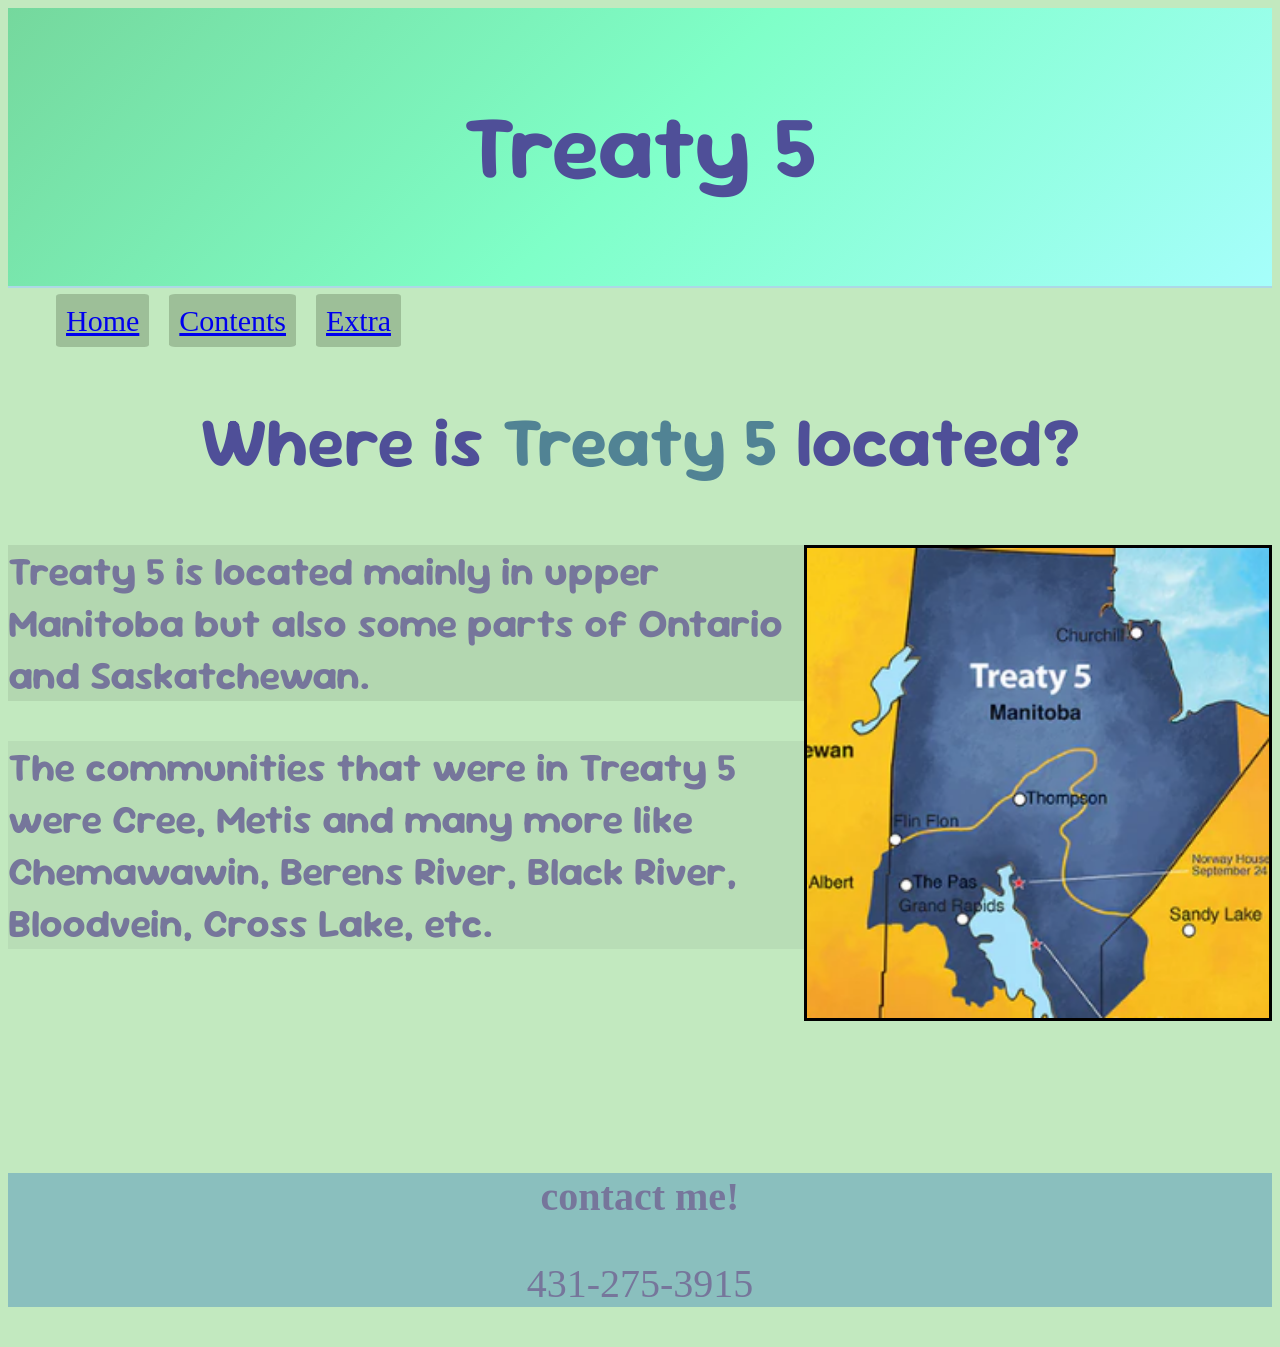
<file: index.html>
<!DOCTYPE html>
<html lang="en-us">
<head>
    <meta charset="utf-8"> 
    <meta name="viewport" content="inital-scale=1.0. user-scalableyes"/>
    <title>Treaty 5</title>
    <link rel="preconnect" href="https://fonts.googleapis.com">
<link rel="preconnect" href="https://fonts.gstatic.com" crossorigin>
<link href="https://fonts.googleapis.com/css2?family=Sour+Gummy:ital,wght@0,100..900;1,100..900&display=swap" rel="stylesheet">
<!--this links my external CSS into my web page-->
<link rel="stylesheet" href="ThankYouForBeingTheVictimOfMyShallowEmotions.css"/>


<style>
    #tastetherainbow {
        background: linear-gradient(135deg, #75d89d, #7fffc8, #a6fefb);
        padding: 20px 10px;
        text-align: center;
        border-bottom:2px solid #ADD8E6;
        box-shadow: 0 4px 8px #acd7e6(0, 0, 0, 0.5);
    }
        #lagtrain {
            text-align: center;
        }
        .WONDERHOY {
            text-align: end;
            float:right;
        }
        .ILoveLife {
            text-align: center;
            background-color: #acd7a96e;
        }
.sour-gummy-uniquifier {
  font-family: "Sour Gummy", sans-serif;
  font-optical-sizing: auto;
  font-weight: 100;
  font-style: normal;
  font-variation-settings:
    "wdth" 100;
}
</style>
</head>


<!--classes are used to apply a style to stuff-->
<body>
<!--this is a semantic tag-->
<header id="tastetherainbow">
<h1 class="sour-gummy-uniquifier" tabindex="1"><strong>Treaty 5</strong></h1>
</header>


<nav>
    <ul>
        <li id="nav-link"><a href="index.html" tabindex="2">Home</a></li>
        <li id="nav-link"><a href="history.html" tabindex="3">Contents</a></li>
        <li id="nav-link"><a href="extra.html" tabindex="4">Extra</a></li>
    </ul>
</nav>


<!--the div tag is used to style a specific area -->
<div id="lagtrain">
<h2 class="sour-gummy-uniquifier" tabindex="5"><strong>Where is <span style="color: #518394;">Treaty 5</span> located?</strong></h2>
</div> 


<img src="Kyu-kurarin/So-Eepy.PNG" height="470px" tabindex="6" height="auto" border="3" title="Treaty 5 map" alt="a map of treaty 5 that is colored in by the color blue also is located in Manitoba and parts of Ontario and Saskatchewan" class="WONDERHOY">
<p class="sour-gummy-uniquifier" tabindex="7" style="background-color:#a9cba798 ;"><strong>Treaty 5 is located mainly in upper Manitoba but also some parts of Ontario and Saskatchewan.  </strong></p>
<p class="sour-gummy-uniquifier" tabindex="8" style="background-color:#b3d5b198 ;"><strong>The communities that were in Treaty 5  were Cree, Metis and many more like Chemawawin, Berens River, Black River, Bloodvein, Cross Lake, etc.</strong></p>
</br>
</br>
</br>
</br>


</br>
</br>
<br>
<br>
<footer tabindex="9">
    <p><strong>contact me!</strong></p>
    <p>431-275-3915</p>
</footer>
</body>
</file>
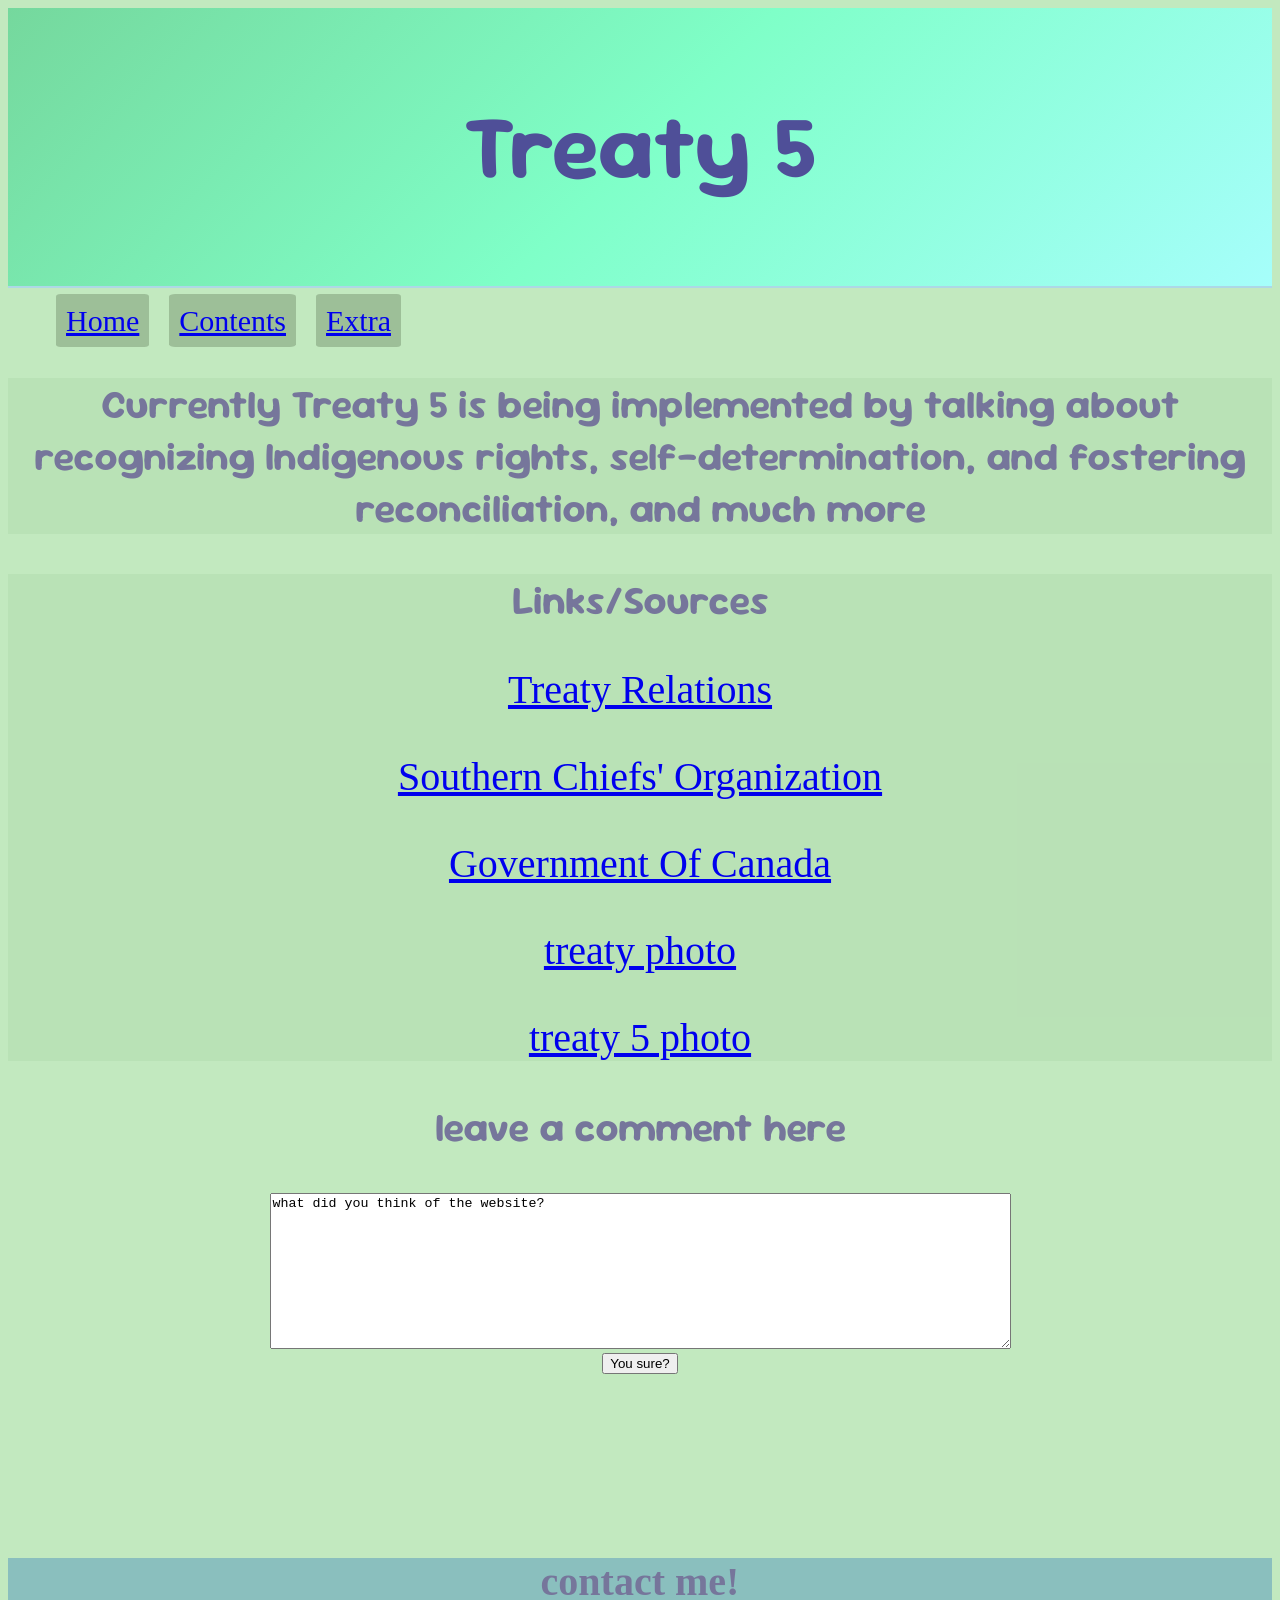
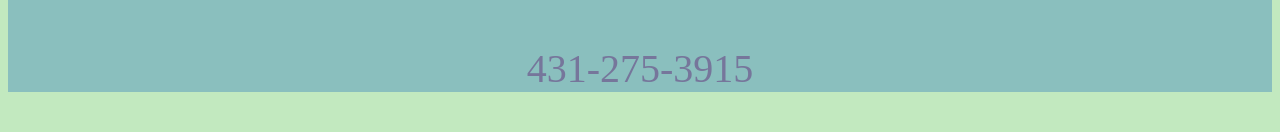
<file: extra.html>
<!DOCTYPE html>
<html lang="en-us">
<head>
    <meta charset="utf-8"> 
    <meta name="viewport" content="inital-scale=1.0. user-scalableyes"/>
    <title>Contents</title>
    <link rel="preconnect" href="https://fonts.googleapis.com">
<link rel="preconnect" href="https://fonts.gstatic.com" crossorigin>
<link href="https://fonts.googleapis.com/css2?family=Sour+Gummy:ital,wght@0,100..900;1,100..900&display=swap" rel="stylesheet">
<!--this links my external CSS into my web page-->
<link rel="stylesheet" href="ThankYouForBeingTheVictimOfMyShallowEmotions.css"/>


<style>
    .sour-gummy-uniquifier {
  font-family: "Sour Gummy", sans-serif;
    font-optical-sizing: auto;
  font-weight: 100;
  font-style: normal;
  font-variation-settings:
    "wdth" 100; }
    #tastetherainbow {
        background: linear-gradient(135deg, #75d89d, #7fffc8, #a6fefb);
        padding: 20px 10px;
        text-align: center;
        border-bottom:2px solid #ADD8E6;
        box-shadow: 0 4px 8px #acd7e6(0, 0, 0, 0.5);
    }
    .MIZUKI {
        text-align: center;
    }
    .ILoveLife {
        text-align: center;
        background-color: #acd7a96e;
    }
</style>
</head>


<header id="tastetherainbow">
    <h1 class="sour-gummy-uniquifier" tabindex="1"><strong>Treaty 5</strong></h1>
</header>


<nav>
    <ul>
        <li id="nav-link" tabindex="2"><a href="index.html">Home</a></li>
        <li id="nav-link" tabindex="3"><a href="history.html">Contents</a></li>
        <li id="nav-link" tabindex="4"><a href="extra.html">Extra</a></li>
    </ul>
</nav>

<div class="ILoveLife">
    <p class="sour-gummy-uniquifier" tabindex="5"><strong>Currently Treaty 5 is being implemented by talking about recognizing Indigenous rights, self-determination, and fostering reconciliation, and much more </strong></p>
</div>

<div class="ILoveLife">
    <p class="sour-gummy-uniquifier" tabindex="6"><strong>Links/Sources</strong></p>
    <p><a href="https://trcm.ca/lets-talk-treaties/treaties-with-the-crown/" target="_blank" tabindex="7">Treaty Relations</a></p>
    <p><a href="https://scoinc.mb.ca/treaties/" target="_blank" tabindex="8">Southern Chiefs' Organization</a></p>
    <p><a href="https://www.rcaanc-cirnac.gc.ca/eng/1100100028699/1581292696320" target="_blank" tabindex="9">Government Of Canada</a></p>
    <p><a href="https://cdn-icons-png.flaticon.com/512/4960/4960697.png" target="_blank" tabindex="10">treaty photo</a></p>
    <p><a href="https://indigenousreflections.ca/cdn/shop/files/TRE-12copy_900x.jpg?v=1719503027" target="_blank" tabindex="11">treaty 5 photo</a></p>
</div>


<form class="MIZUKI">
<p class="sour-gummy-uniquifier" tabindex="12"><strong>leave a comment here</strong></p>
<textarea name="message" rows="10" cols="90" tabindex="13">what did you think of the website?</textarea>
<br>
<input type="submit" value="You sure?" tabindex="14">
</form>
</br>
</br>
</br>
</br>


</br>
</br>
<br>
<br>
<footer tabindex="15">
    <p><strong>contact me!</strong></p>
    <p>431-275-3915</p>
</footer>
</file>
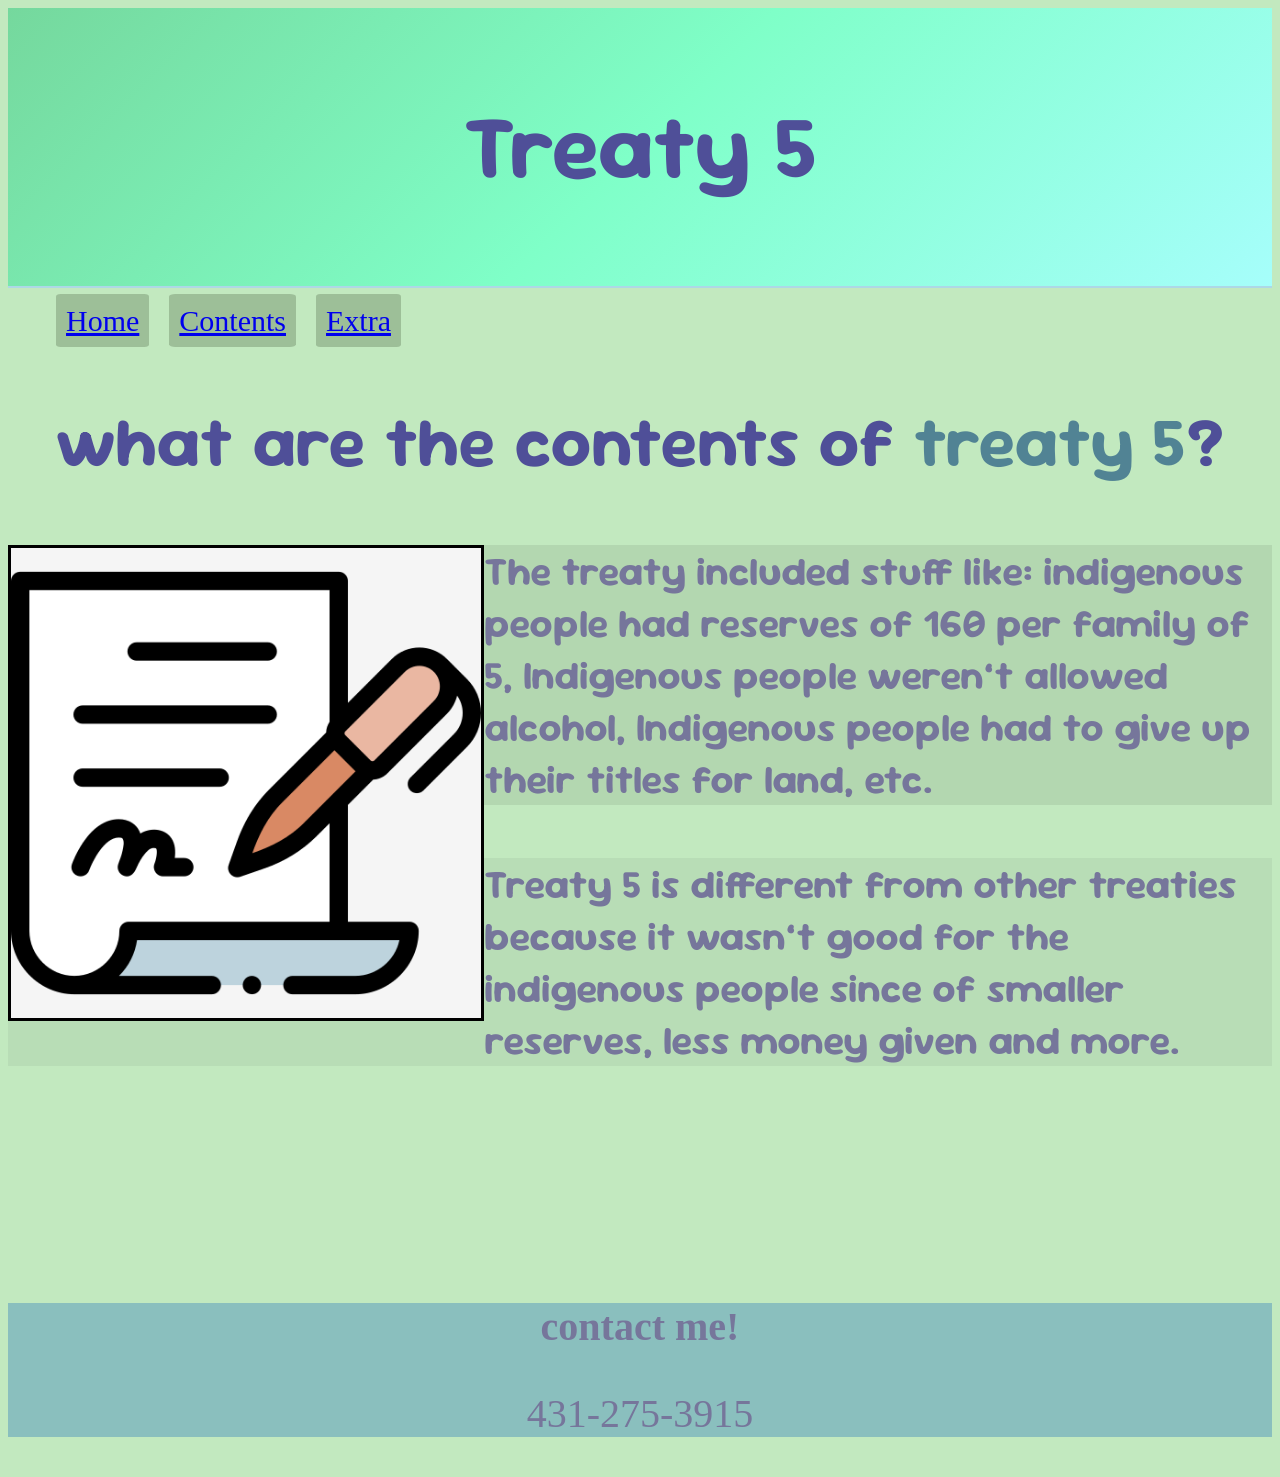
<file: history.html>
<!DOCTYPE html>
<html lang="en-us">
<head>
    <meta charset="utf-8"> 
    <meta name="viewport" content="inital-scale=1.0. user-scalableyes"/>
    <title>Contents</title>
    <link rel="preconnect" href="https://fonts.googleapis.com">
<link rel="preconnect" href="https://fonts.gstatic.com" crossorigin>
<link href="https://fonts.googleapis.com/css2?family=Sour+Gummy:ital,wght@0,100..900;1,100..900&display=swap" rel="stylesheet">
<!--this links my external CSS into my web page-->
<link rel="stylesheet" href="ThankYouForBeingTheVictimOfMyShallowEmotions.css"/>
<style>
    .sour-gummy-uniquifier {
  font-family: "Sour Gummy", sans-serif;
  font-optical-sizing: auto;
  font-weight: 100;
  font-style: normal;
  font-variation-settings:
    "wdth" 100; }
    #tastetherainbow {
        background: linear-gradient(135deg, #75d89d, #7fffc8, #a6fefb);
        padding: 20px 10px;
        text-align: center;
        border-bottom:2px solid #ADD8E6;
        box-shadow: 0 4px 8px #acd7e6(0, 0, 0, 0.5);}
    #lagtrain {
        text-align: center;
    }
    .livingmilenium {
        text-align: start;
        float: left;
        background-color: whitesmoke;
    }
</style>
</head>
<header id="tastetherainbow">
    <h1 class="sour-gummy-uniquifier"><strong>Treaty 5</strong></h1>
</header>
<nav>
    <ul>
        <li id="nav-link"><a href="index.html">Home</a></li>
        <li id="nav-link"><a href="history.html">Contents</a></li>
        <li id="nav-link"><a href="extra.html">Extra</a></li>
    </ul>
</nav>
<div id="lagtrain">
    <h2 class="sour-gummy-uniquifier"><strong>what are the contents of <span style="color: #518394;">treaty 5</span>?</strong></h2>
</div>


<main>
<img src="Kyu-kurarin/4960697.png" height="470px" height="auto" border="3" title="treaty drawing" alt="a simple cartoonish drawing of a treaty/scroll" class="livingmilenium">
<h3 class="sour-gummy-uniquifier"><strong>The treaty included stuff like: indigenous people had reserves of 160 per family of 5, Indigenous people weren’t allowed alcohol, Indigenous people had to give up their titles for land, etc.</strong></h3>
<h4 class="sour-gummy-uniquifier"><strong>Treaty 5 is different from other treaties because it wasn’t good for the indigenous people since of smaller reserves, less money given and more. </strong></h4>
</main>
</br>
</br>
</br>
</br>
</br>
</br>
<br>
<br>
<footer>
    <p><strong>contact me!</strong></p>
    <p>431-275-3915</p>
</footer>
</body>
</file>
<file: ThankYouForBeingTheVictimOfMyShallowEmotions.css>
/* 
i chose a cool color scheme consisting of green and blue to provide a colorful but calm look to it also because the colors green and blue is 
often associated with the earth.
*/
body {
    background-color:  #c2e9bf;
}
p {
    font-size: 40px;
    color: #76769b
}
h1 {
    font-size: 90px;
    color: #4f4f98
}
h2 {
    font-size: 70px;
    color: #4f4f98
}
#nav-link {
    padding: 10px;
    margin: 8px;
    border: 4px;
    background-color: #74916e7b;
    color: #3a5535;
    display: inline;
    font-size: 30px;
    border-radius: 5%;
}
h3 {
    font-size: 40px;
    background-color:#a9cba798;
    color: #76769b 
}
h4 {
    font-size: 40px;
    background-color:#b3d5b198;
    color: #76769b 
}

footer {
    background-color: #8abfbe;
    text-align: center;
    margin: 0px;
}
</file>
